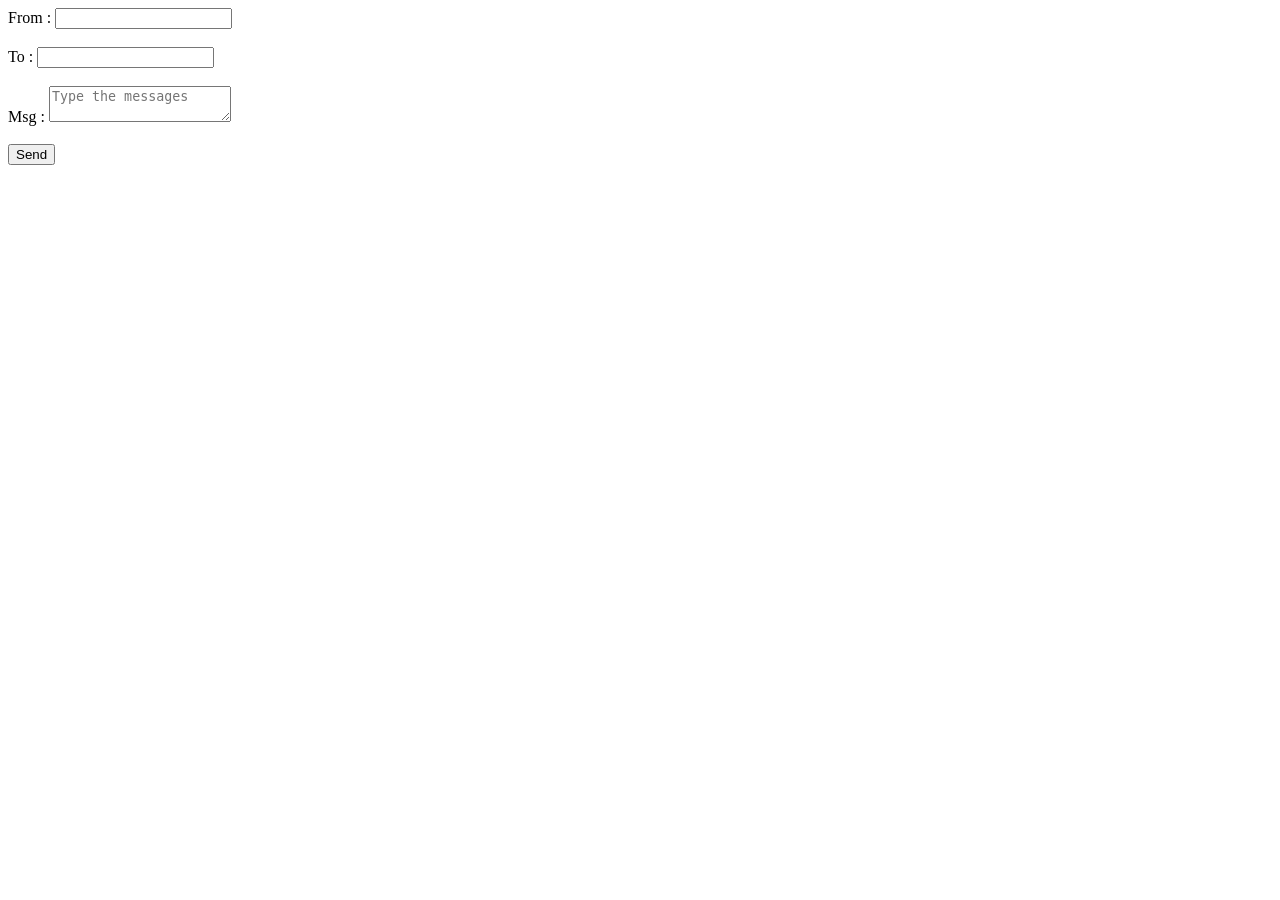
<file: templates/mail.html>
<!DOCTYPE html>
<html lang="en">
<head>
    <meta charset="UTF-8">
    <meta name="viewport" content="width=device-width, initial-scale=1.0">
    <title>Mail</title>
</head>
<body>
    <form action="./send" method="post">
        <label for="mail_id">From : </label>
        <input type="email" id="mail_id" name="mail_id" required><br><br>
        <label for="receiver">To : </label>
        <input type="email" name="receiver" id="receiver" required><br><br>
        <label for="message">Msg : </label>
        <textarea name="message" id="message" placeholder="Type the messages"></textarea><br><br>
        <input type="submit" value="Send">
    </form>

</body>
</html>
</file>
